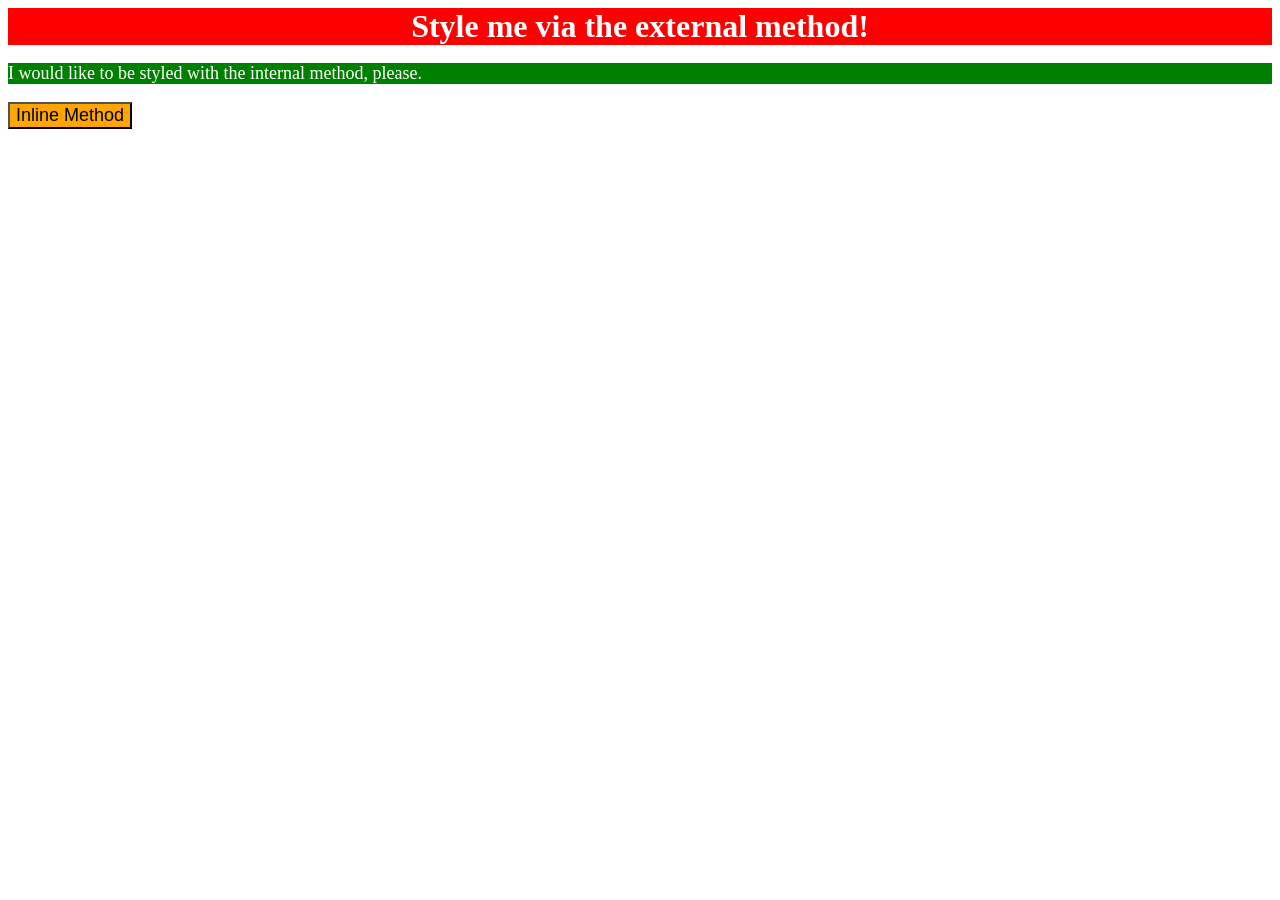
<file: foundations/intro-to-css/01-css-methods/index.html>
<!DOCTYPE html>
<html lang="en">
  <head>
    <meta charset="UTF-8">
    <meta http-equiv="X-UA-Compatible" content="IE=edge">
    <meta name="viewport" content="width=device-width, initial-scale=1.0">
    <link rel="stylesheet" href="styles.css">
    <title>Methods for Adding CSS</title>
    <style>
      p {
        background-color: green;
        color:white;
        font-size: 18px;
      }
    </style>
  </head>
  <body>
    <div>Style me via the external method!</div>
    <p>I would like to be styled with the internal method, please.</p>
    <button style="background-color:orange; font-size: 18px;">Inline Method</button>
  </body>
</html>
</file>
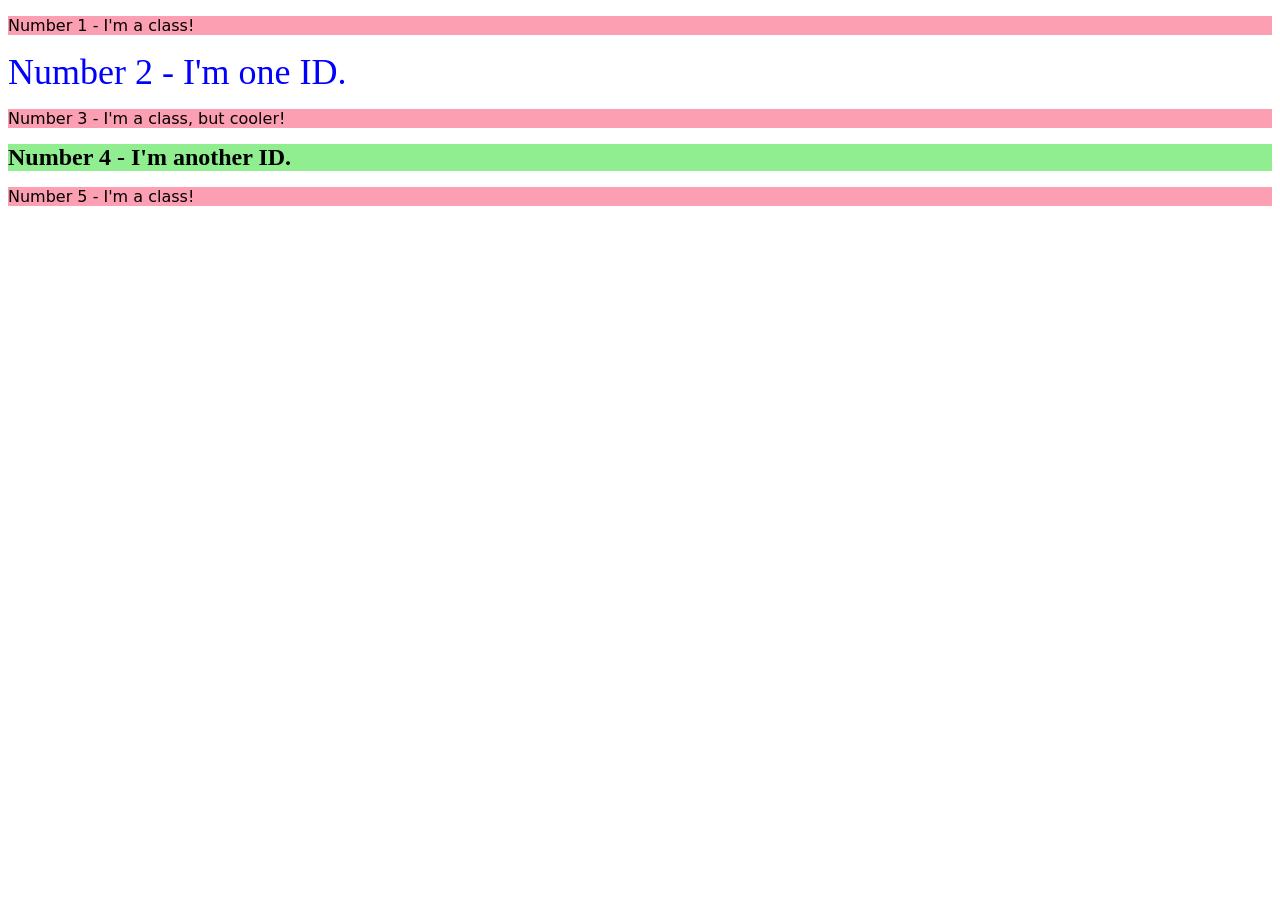
<file: foundations/intro-to-css/02-class-id-selectors/index.html>
<!DOCTYPE html>
<html lang="en">
  <head>
    <meta charset="UTF-8">
    <meta http-equiv="X-UA-Compatible" content="IE=edge">
    <meta name="viewport" content="width=device-width, initial-scale=1.0">
    <title>Class and ID Selectors</title>
    <link rel="stylesheet" href="style.css">
  </head>
  <body>
    <p class="odd">Number 1 - I'm a class!</p>
    <div id="secondElement">Number 2 - I'm one ID.</div>
    <p class="odd adjust-font-size">Number 3 - I'm a class, but cooler!</p>
    <div id="fourth">Number 4 - I'm another ID.</div>
    <p class="odd">Number 5 - I'm a class!</p>
  </body>
</html>
</file>
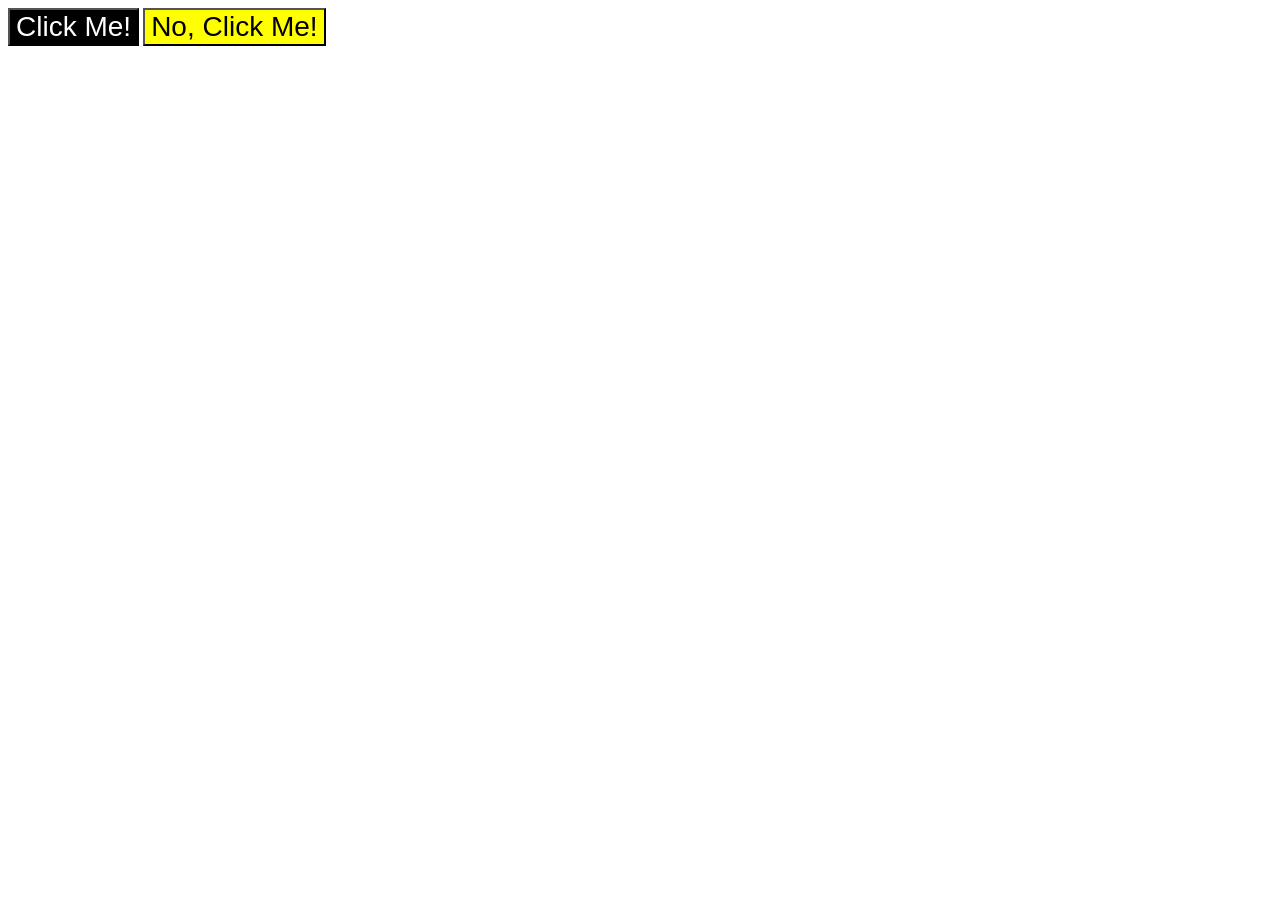
<file: foundations/intro-to-css/03-grouping-selectors/index.html>
<!DOCTYPE html>
<html lang="en">
  <head>
    <meta charset="UTF-8">
    <meta http-equiv="X-UA-Compatible" content="IE=edge">
    <meta name="viewport" content="width=device-width, initial-scale=1.0">
    <title>Grouping Selectors</title>
    <link rel="stylesheet" href="style.css">
  </head>
  <body>
    <button class="button firstButton">Click Me!</button>
    <button class="button secondButton">No, Click Me!</button>
  </body>
</html>
</file>
<file: foundations/intro-to-css/01-css-methods/styles.css>
div {
    background-color: red;
    color:white;
    font-size:32px;
    text-align: center;
    font-weight: bold;
}

p {
    
}
</file>
<file: foundations/intro-to-css/02-class-id-selectors/style.css>
/* Add CSS Styling */

.odd {
    background-color: #FC9FB2;
    font-family: Verdana, DejaVu Sans, sans-serif;
}

#secondElement {
    color:blue;
    font-size:36px;
}

.odd .adjust-font-size {
    font-size:24px;
}

#fourth{
    background-color: lightgreen;
    font-size: 24px;
    font-weight: bold;
}
</file>
<file: foundations/intro-to-css/03-grouping-selectors/style.css>
/* Add CSS Styling */

.button {
    font-size:28px;
    font-family: Helvetica, 'Times New Roman', sans-serif;
}

.button.firstButton{
    background-color: black;
    color:white;
}

.button.secondButton {
    background-color: yellow;
}
</file>
